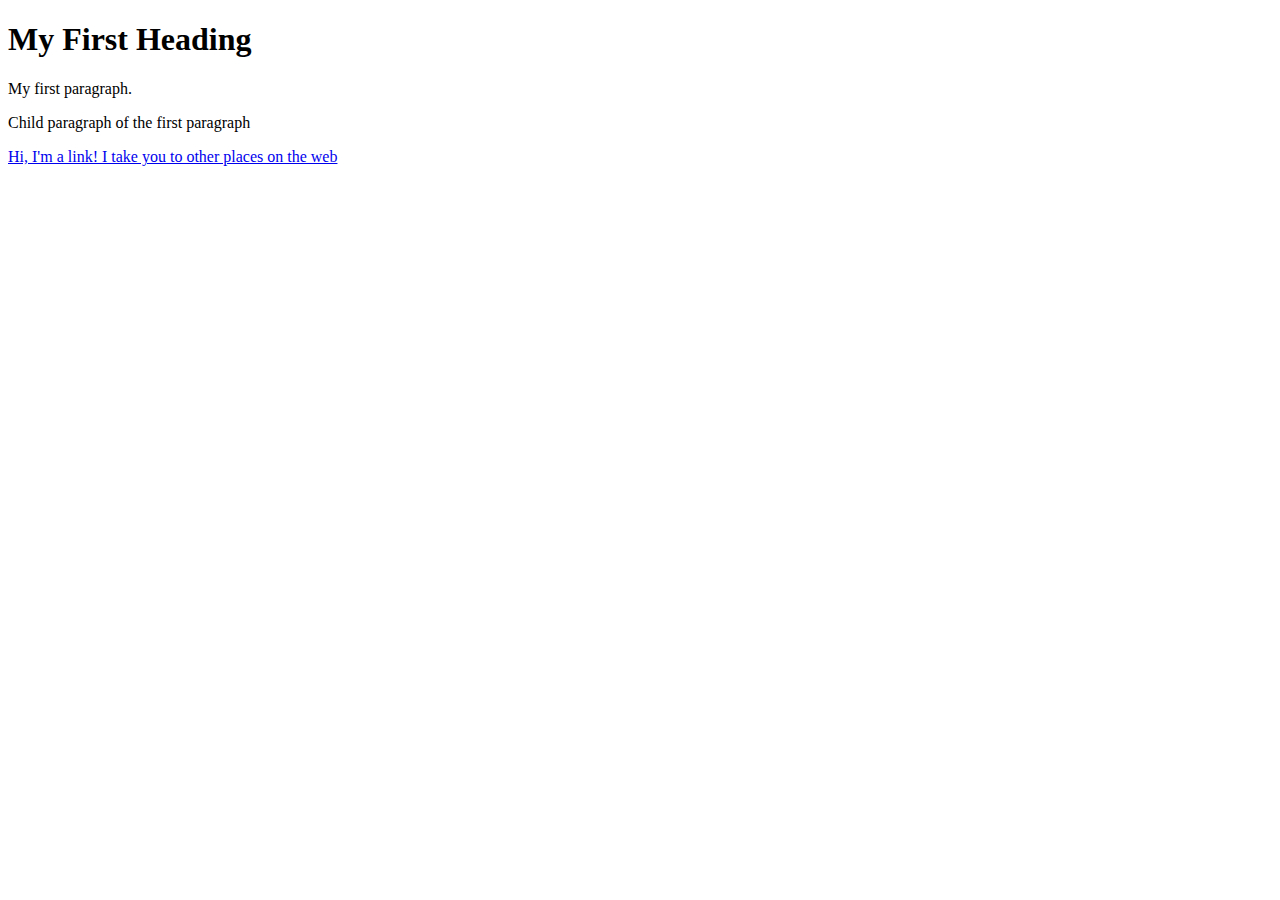
<file: 16_week/index.html>
<!DOCTYPE html> <!-- The <!DOCTYPE html> declaration defines this document to be HTML5 -->
<!-- Hi, I'm a comment tag - anything between my brackets won't be displayed on a page -->
<html>  <!-- The <html> tag is the root element of an HTML page -->
<head> <!-- The <head> tag contains meta information about the document -->
	<title>Hello Ahra!</title> <!-- <title> element specifies a title for the document -->
</head>

<Style>
    h1 {
        font-family: 'Water Brush', cursive;
    }
</Style>

<body> <!-- The <body> tag contains the visible page content -->

  <h1>My First Heading</h1> <!-- The <h1> tag defines a large heading -->
  <p>My first paragraph.</p> <!-- The <p> tag defines a paragraph -->
      <p>Child paragraph of the first paragraph</p>
  <a href="https://www.google.com">Hi, I'm a link! I take you to other 
     places on the web</a> <!-- The <a> tag defines a hyperlink -->

</body>
</html>
</file>
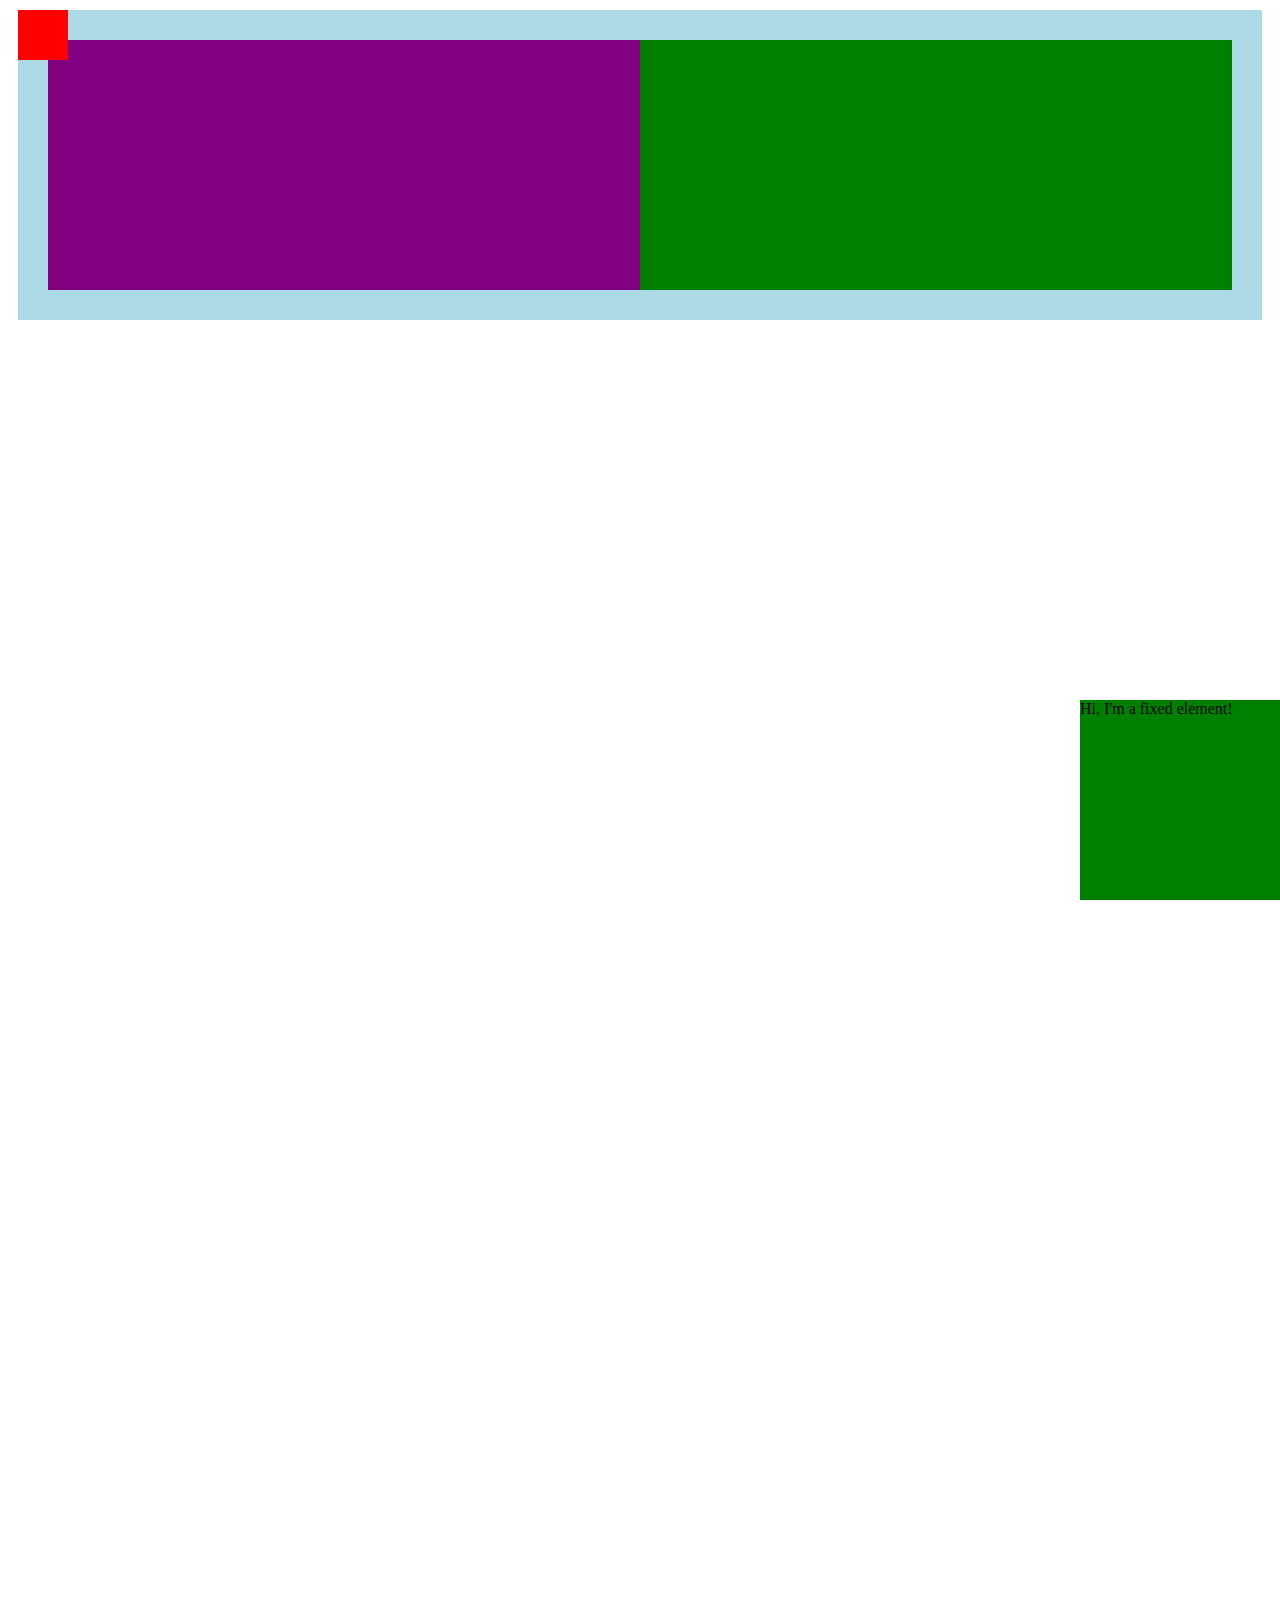
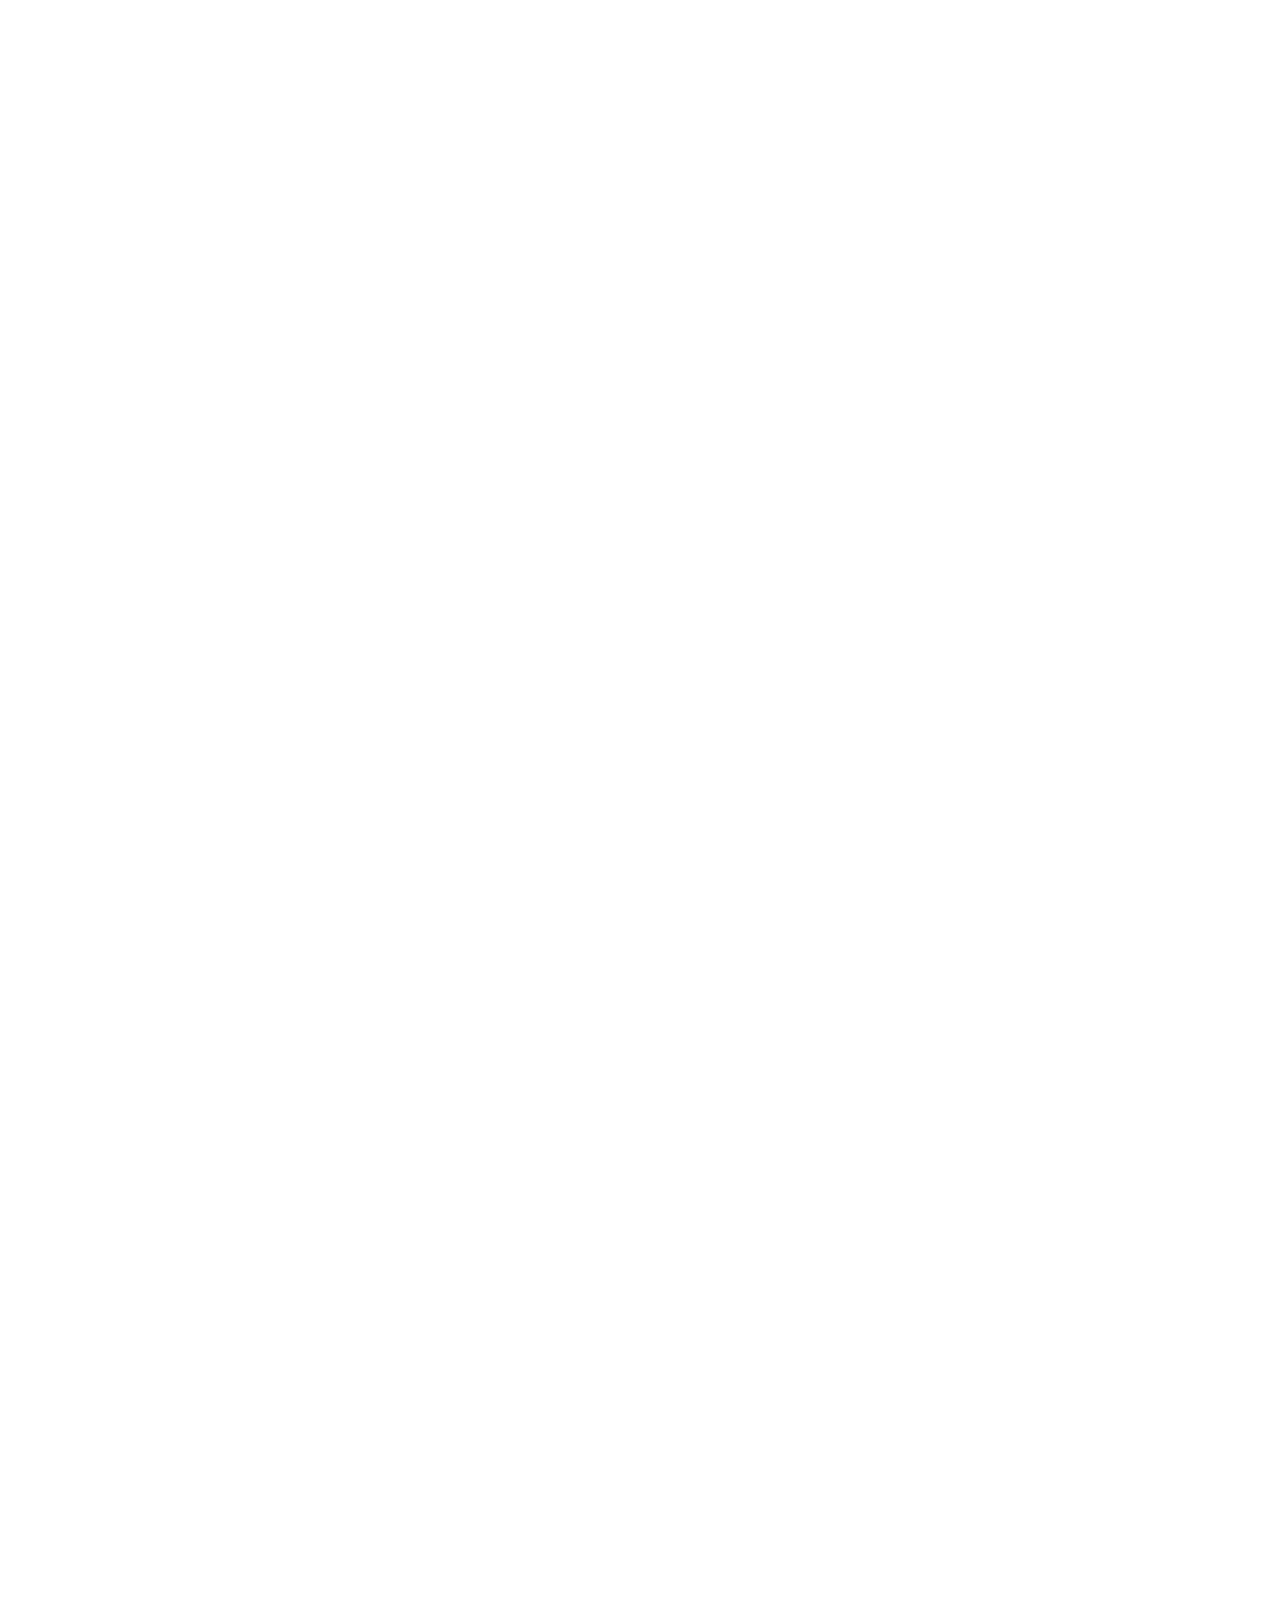
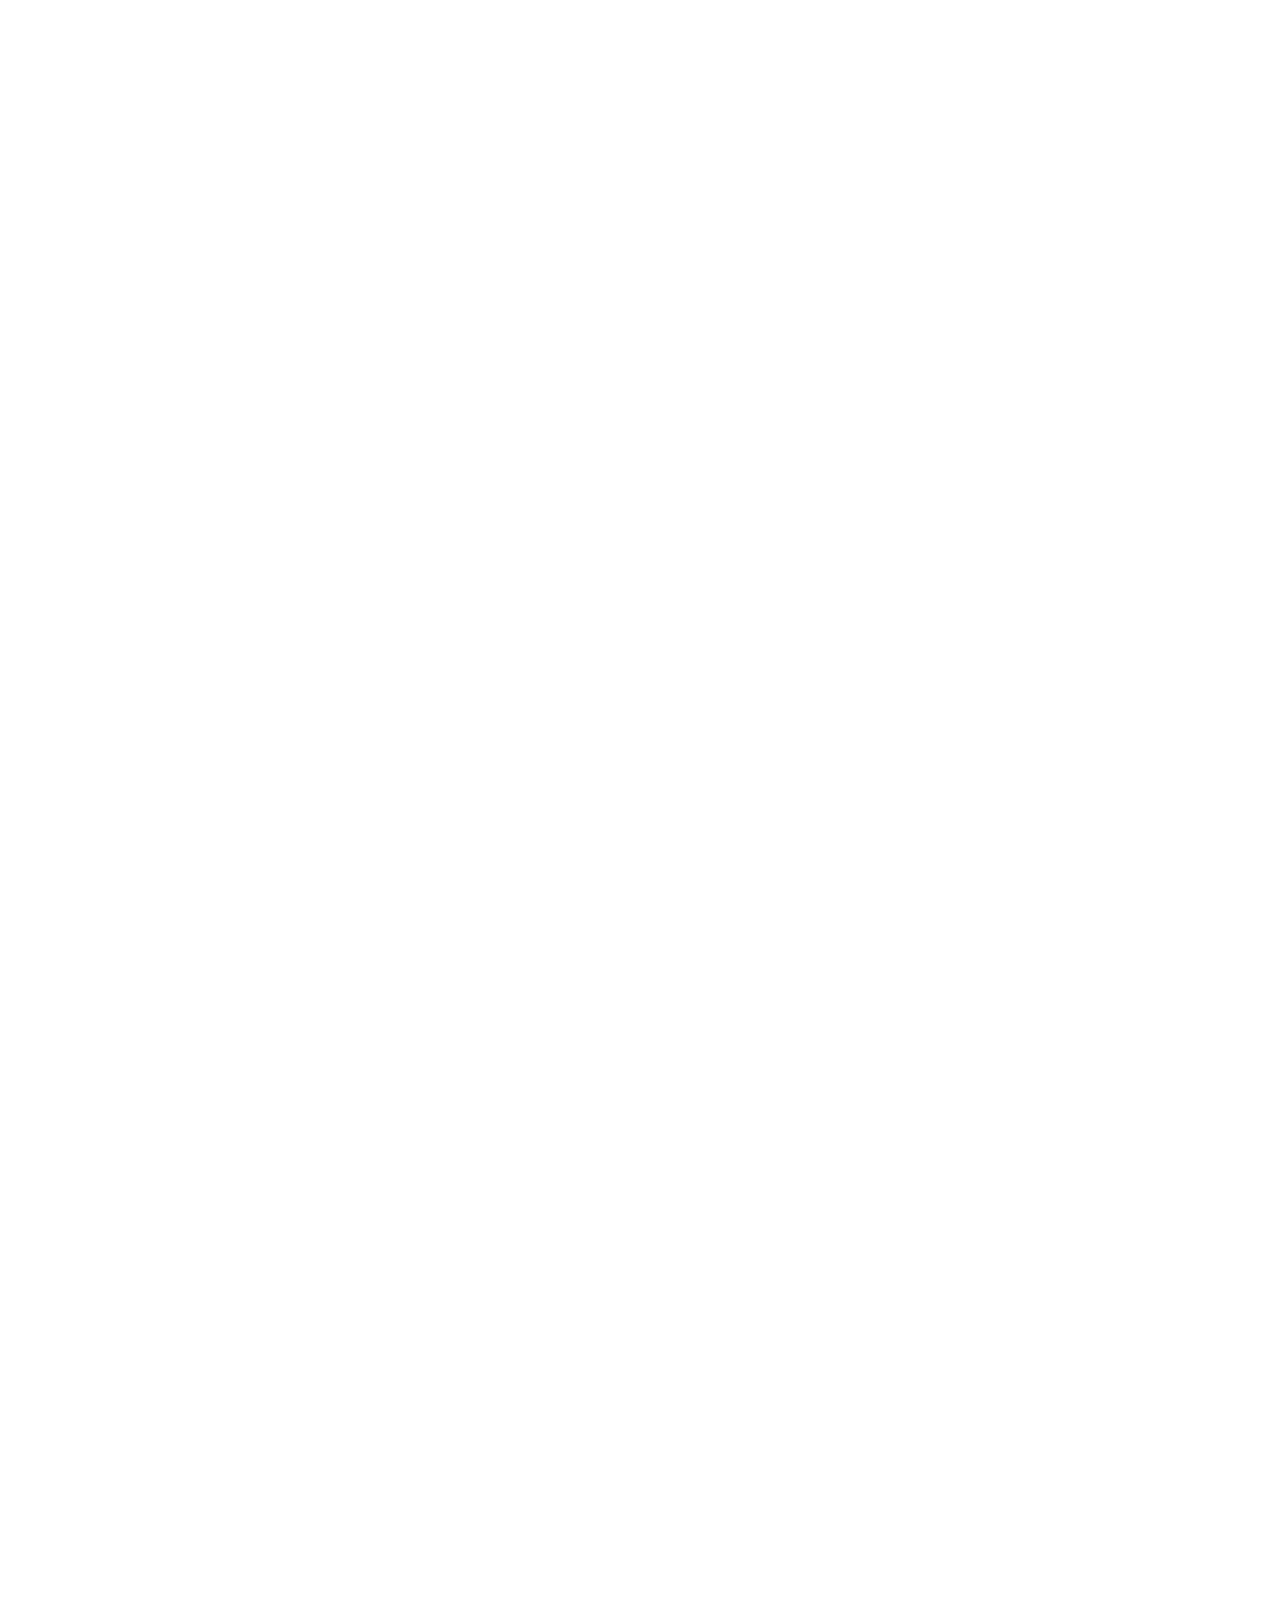
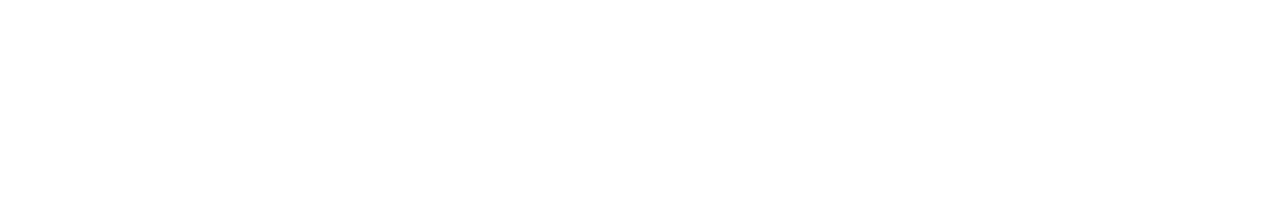
<file: 17_week/Activity2/02_Positioning_Relative_Absolute/solved/index.html>
<!DOCTYPE html>
<html>
<head>
  <link href="css/index.css" type="text/css" rel="stylesheet">
</head>
<body>
  <section class="relative">
    <div class="left">
      <div class="absolute">
      </div>
    </div>
    <div class="right">
    </div>
  </section>

<div class="fixed">
  Hi, I'm a fixed element!
</div>
</body>
</html>
</file>
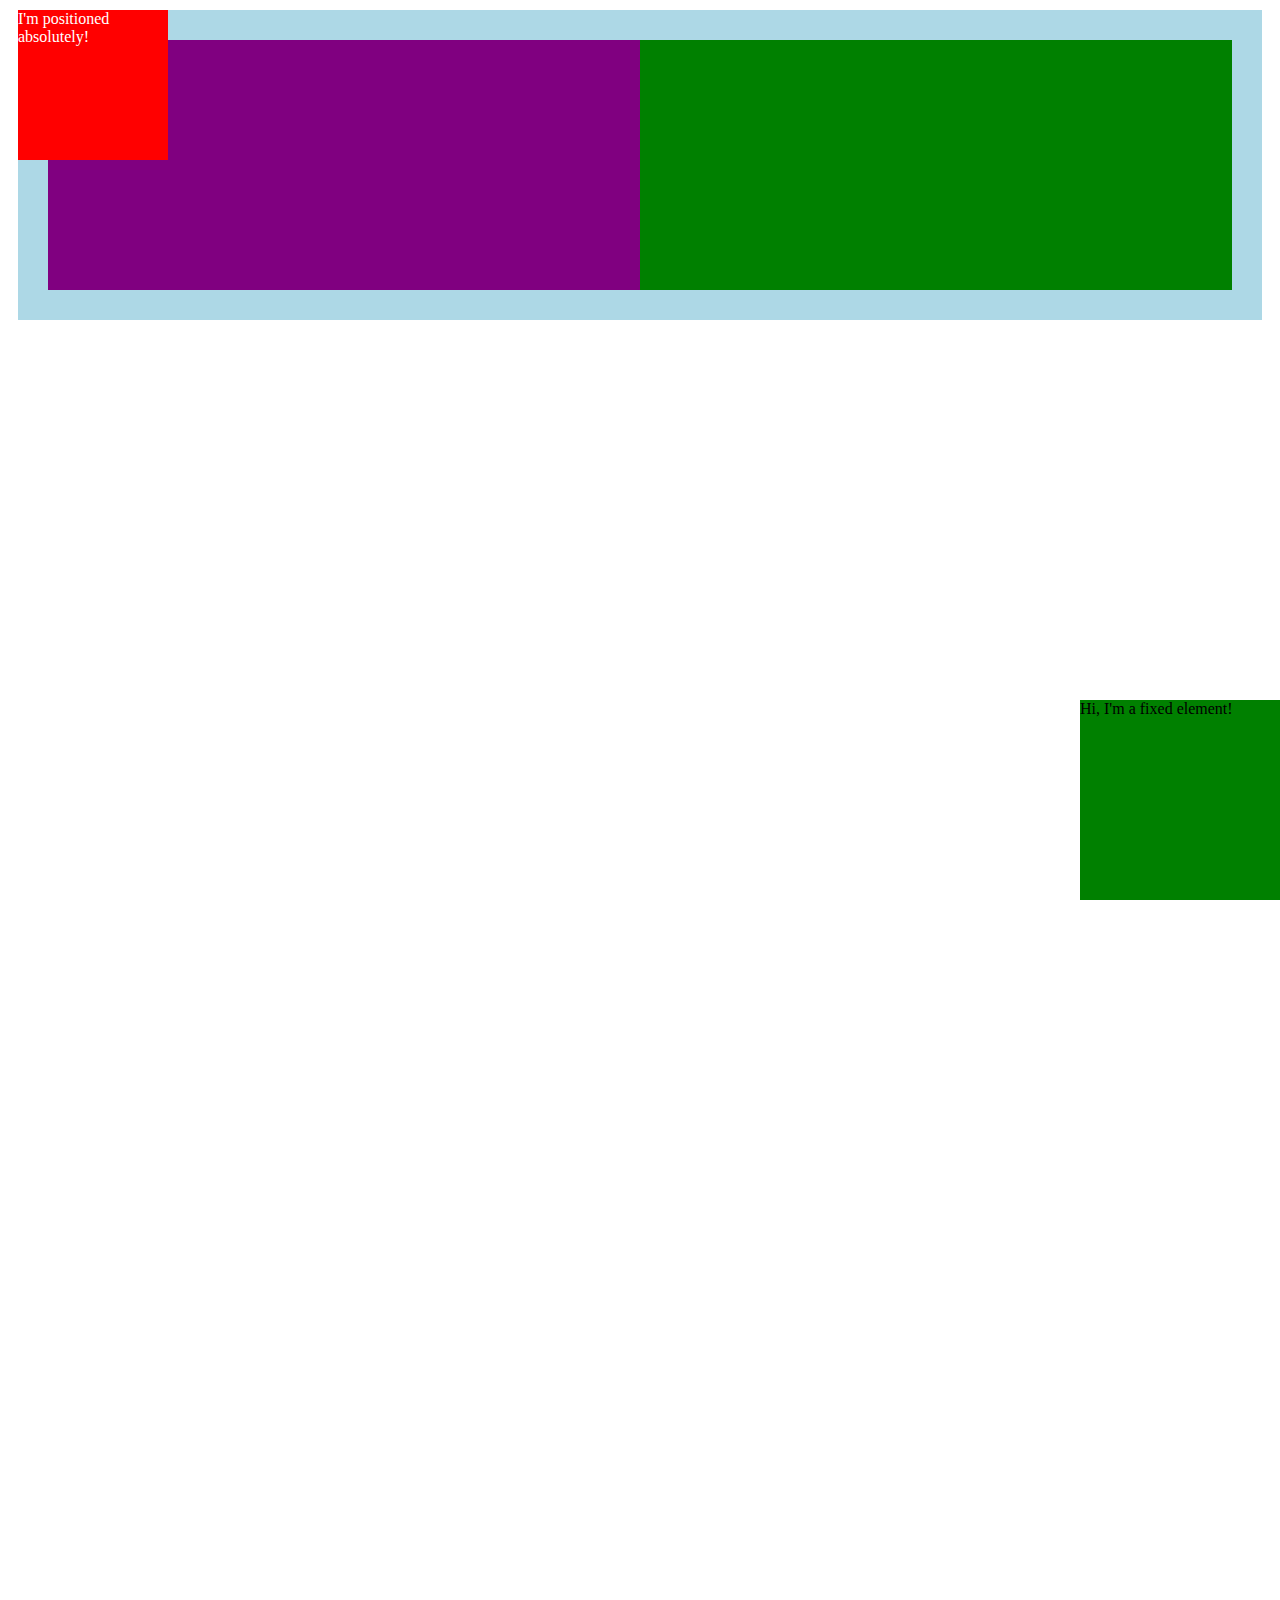
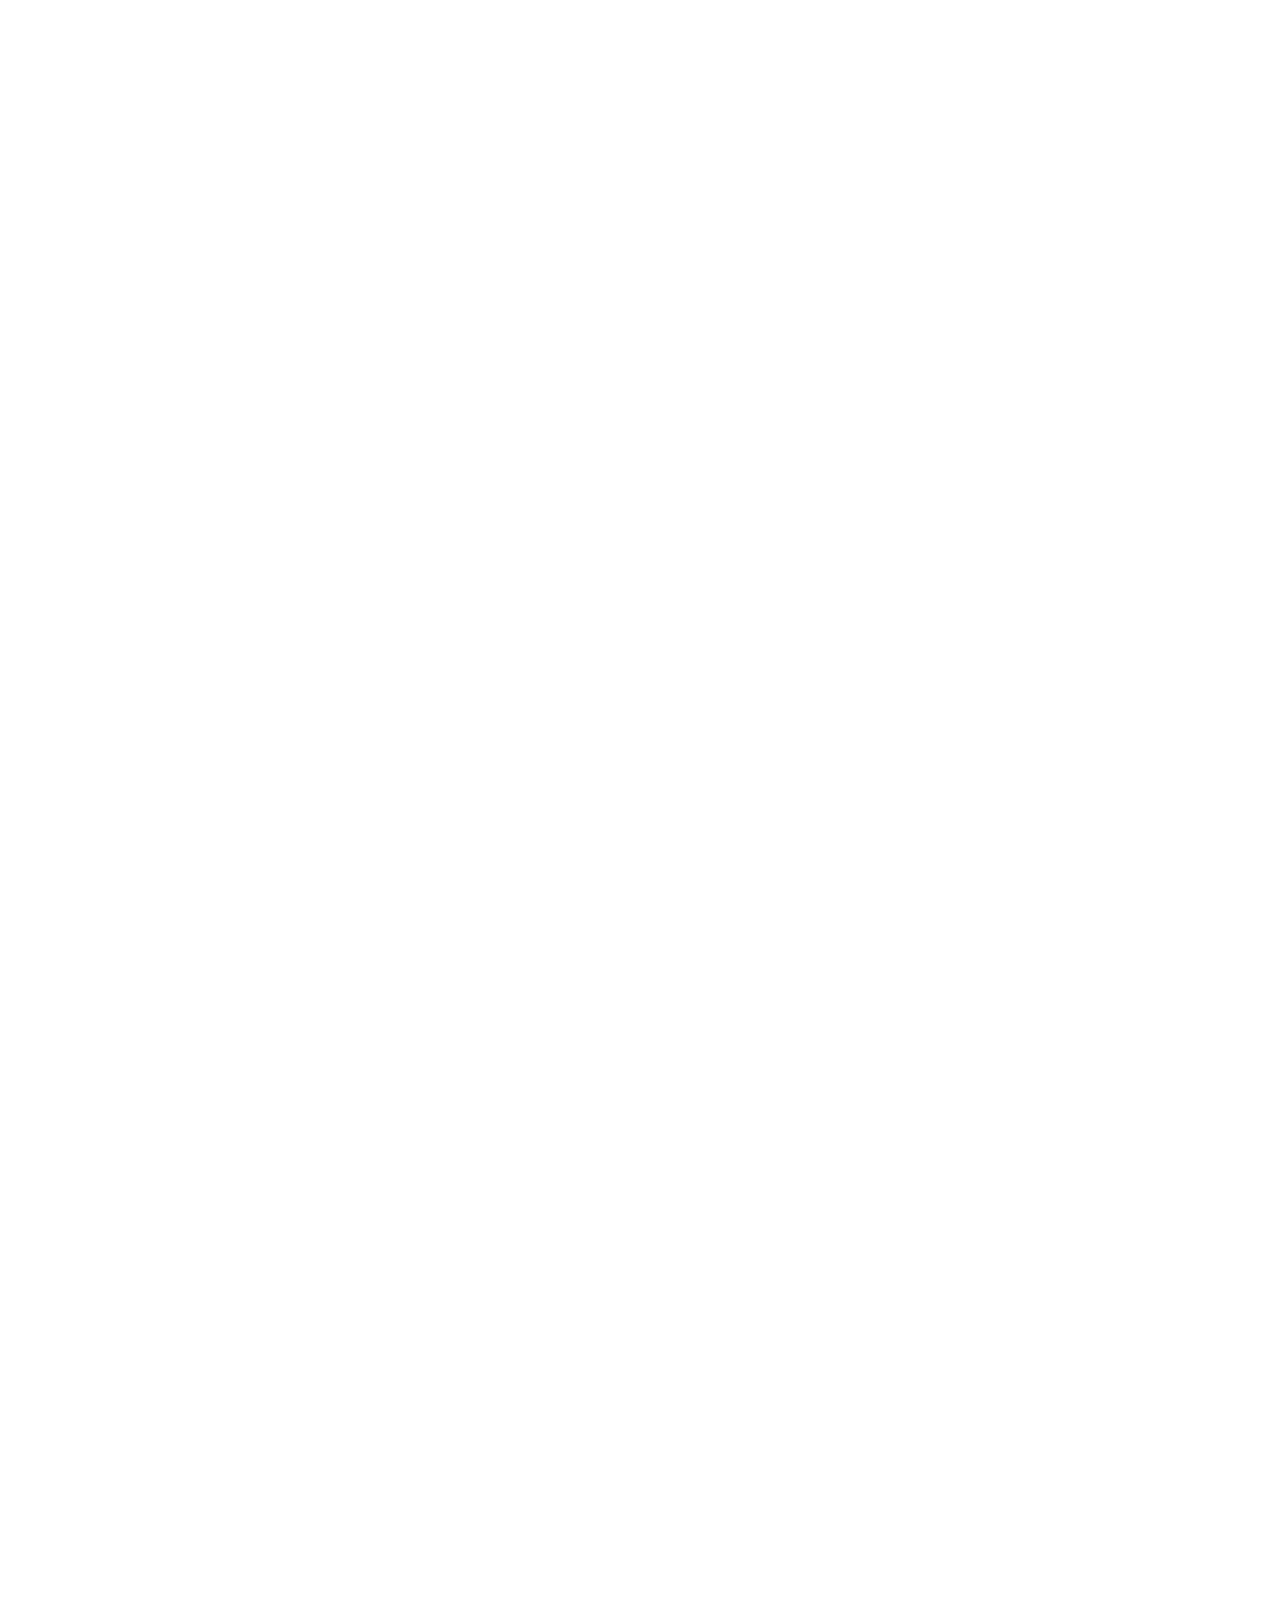
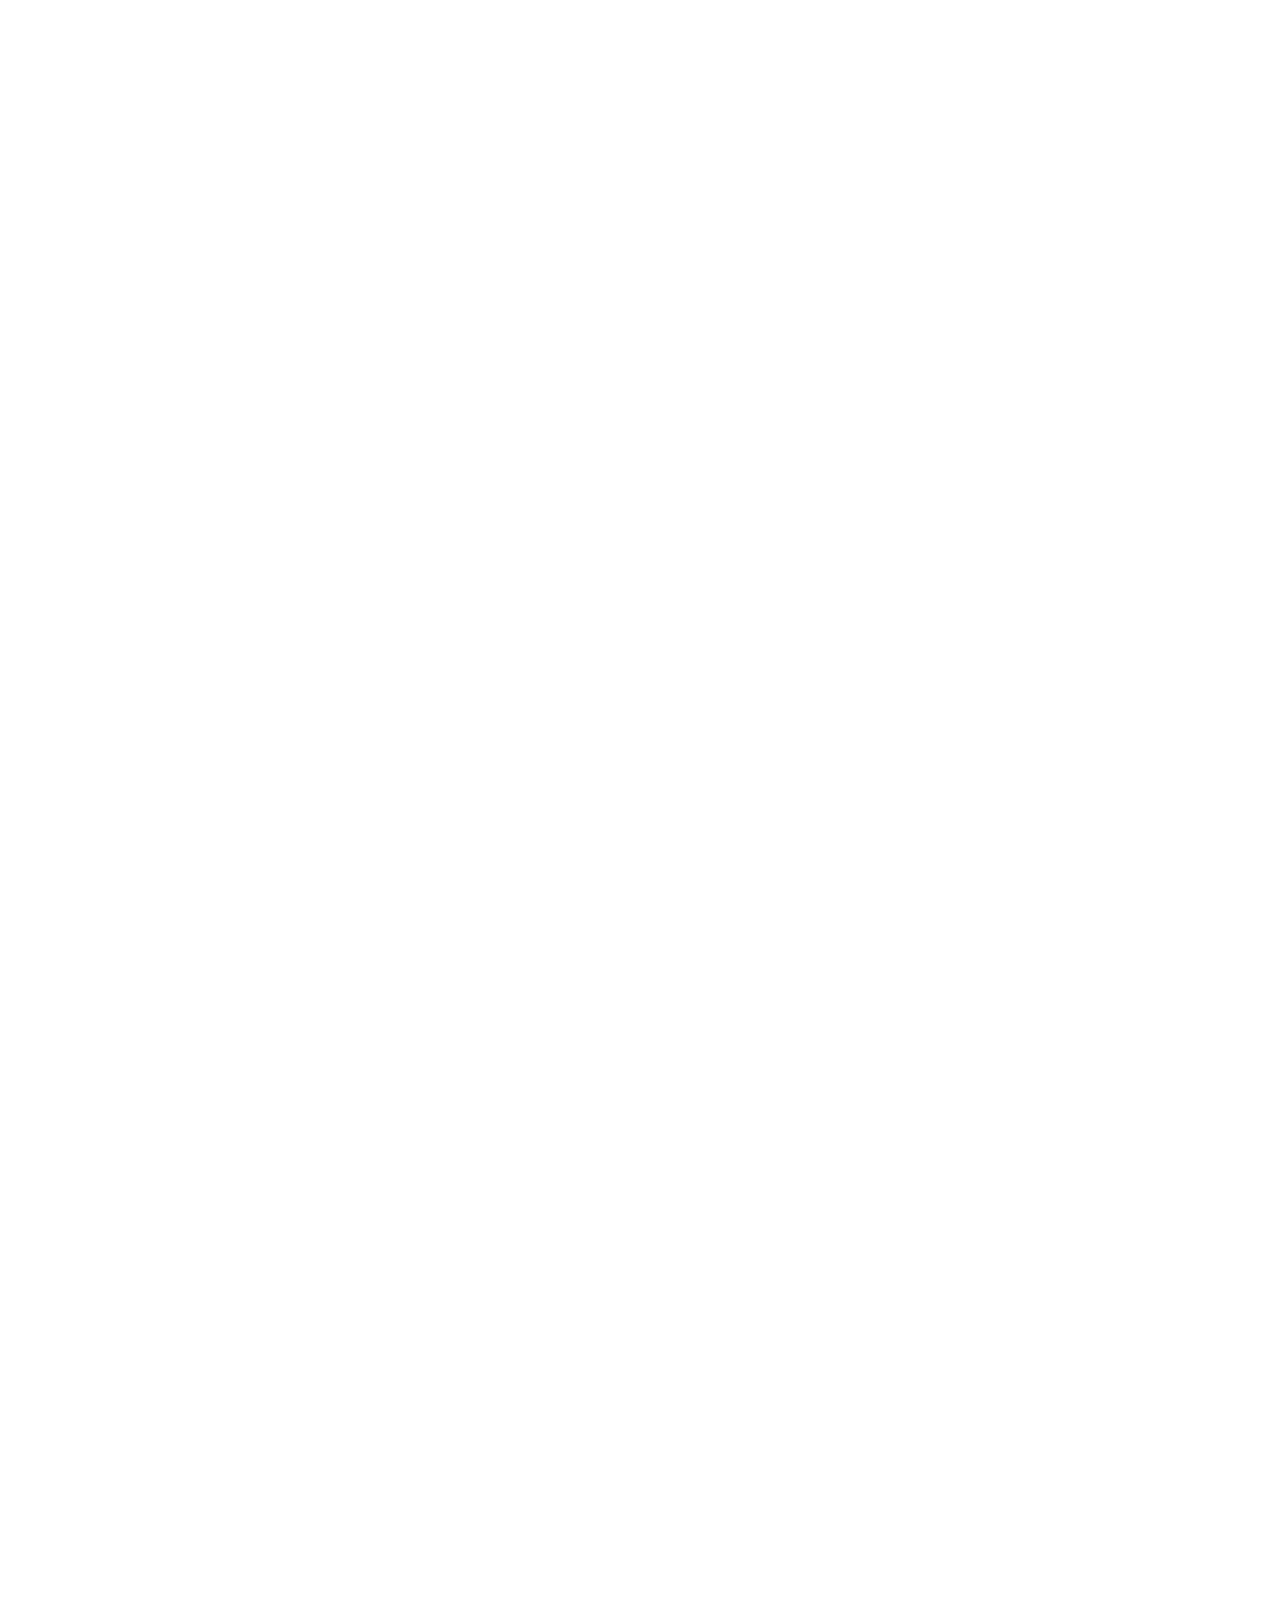
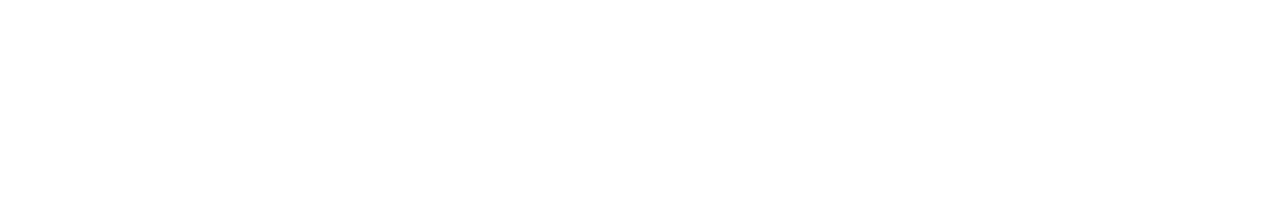
<file: 17_week/Activity2/02_Positioning_Relative_Absolute/unsolved/index.html>
<!DOCTYPE html>
<html>
<head>
  <link href="css/index.css" type="text/css" rel="stylesheet">
</head>
<body>
  <section class="relative">
    <div class="left">
      <div class="absolute">
        I'm positioned absolutely!
      </div>
    </div>
    <div class="right">
    </div>
  </section>

<div class="fixed">
  Hi, I'm a fixed element!
</div>
</body>
</html>
</file>
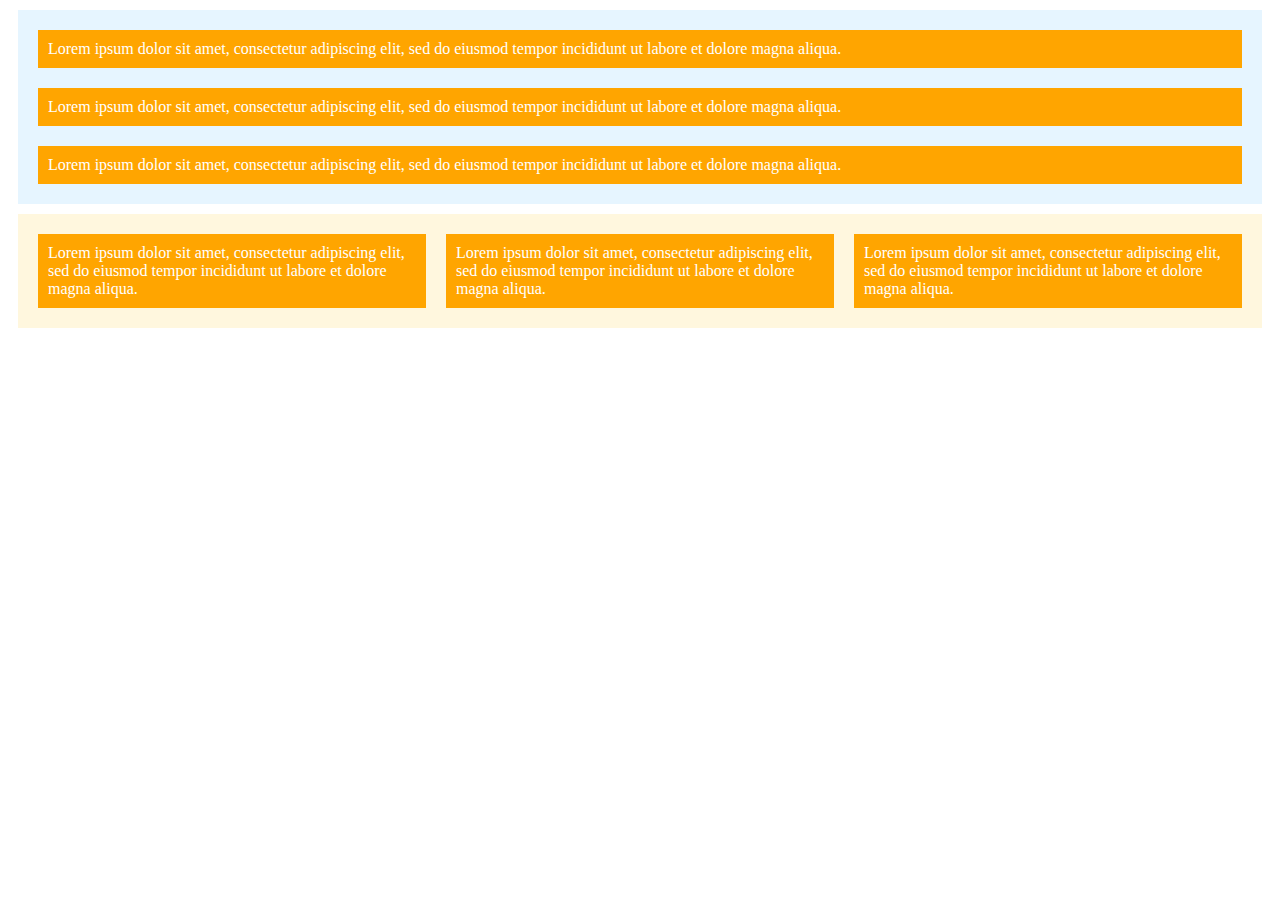
<file: 18_week/Activity 1/01_Your_First_Flex_Layout/solved/index.html>
<!DOCTYPE html>
<html>
<head>
  <link href="css/index.css" type="text/css" rel="stylesheet">
</head>
<body>
  <div id="column" class="flex">
    <div class="flex_item">
      Lorem ipsum dolor sit amet, consectetur adipiscing elit, sed do eiusmod tempor incididunt ut labore et dolore magna aliqua.
    </div>
    <div class="flex_item">
      Lorem ipsum dolor sit amet, consectetur adipiscing elit, sed do eiusmod tempor incididunt ut labore et dolore magna aliqua.
    </div>
    <div class="flex_item">
      Lorem ipsum dolor sit amet, consectetur adipiscing elit, sed do eiusmod tempor incididunt ut labore et dolore magna aliqua.
    </div>
  </div>
  <div id="row" class="flex">
    <div class="flex_item">
      Lorem ipsum dolor sit amet, consectetur adipiscing elit, sed do eiusmod tempor incididunt ut labore et dolore magna aliqua.
    </div>
    <div class="flex_item">
      Lorem ipsum dolor sit amet, consectetur adipiscing elit, sed do eiusmod tempor incididunt ut labore et dolore magna aliqua.
    </div>
    <div class="flex_item">
      Lorem ipsum dolor sit amet, consectetur adipiscing elit, sed do eiusmod tempor incididunt ut labore et dolore magna aliqua.
    </div>
  </div>

</body>
</html>
</file>
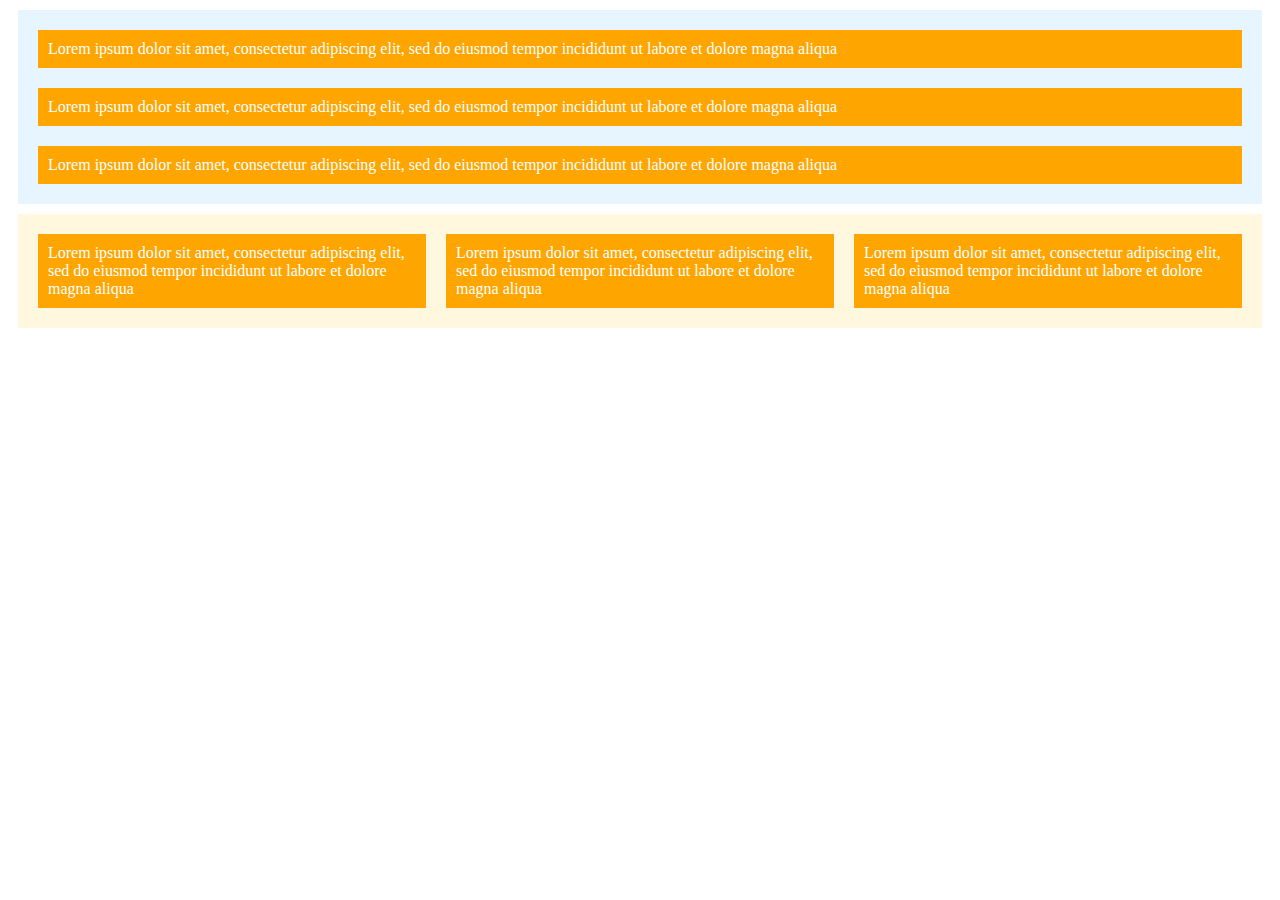
<file: 18_week/Activity 1/01_Your_First_Flex_Layout/unsolved/index.html>
<!DOCTYPE html>
<html>
<head>
  <link href="css/index.css" type="text/css" rel="stylesheet">
</head>
<body>

  <div id="column" class="flex"><!-- This div has the id of column and the class of flex. -->
    <div class="flex_item">
      Lorem ipsum dolor sit amet, consectetur adipiscing elit, sed do eiusmod tempor incididunt ut labore et dolore magna aliqua
    </div>
    <div class="flex_item">
      Lorem ipsum dolor sit amet, consectetur adipiscing elit, sed do eiusmod tempor incididunt ut labore et dolore magna aliqua
    </div>
    <div class="flex_item">
      Lorem ipsum dolor sit amet, consectetur adipiscing elit, sed do eiusmod tempor incididunt ut labore et dolore magna aliqua
    </div>

  </div>

  <div id="row" class="flex">
    <div class="flex_item">
      Lorem ipsum dolor sit amet, consectetur adipiscing elit, sed do eiusmod tempor incididunt ut labore et dolore magna aliqua
    </div>
    <div class="flex_item">
      Lorem ipsum dolor sit amet, consectetur adipiscing elit, sed do eiusmod tempor incididunt ut labore et dolore magna aliqua
    </div>
    <div class="flex_item">
      Lorem ipsum dolor sit amet, consectetur adipiscing elit, sed do eiusmod tempor incididunt ut labore et dolore magna aliqua
    </div>


  </div>

</body>
</html>
</file>
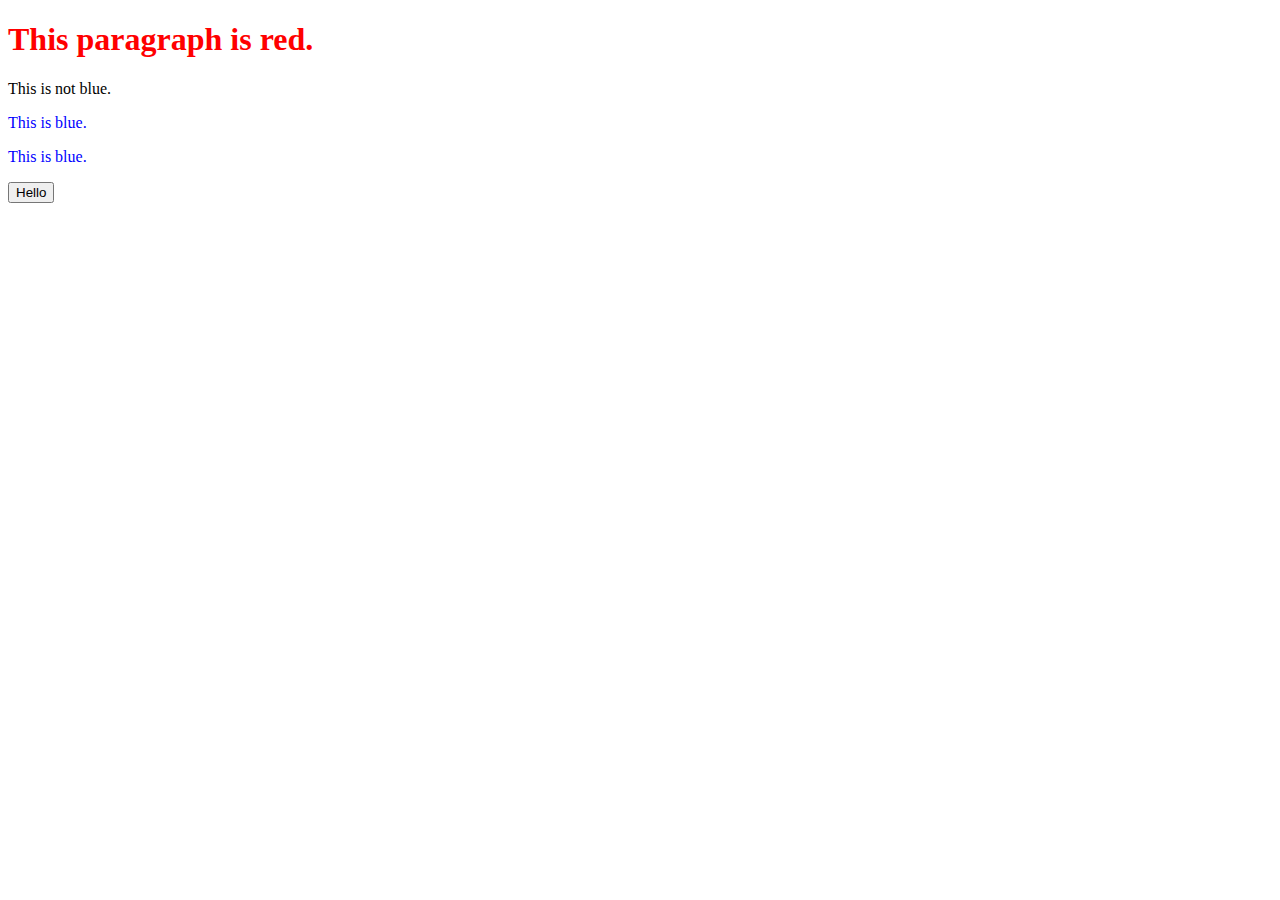
<file: 19_week/Activity 1/03_Using_jQuery/solved/index.html>
<!DOCTYPE html>
<html>
  <head></head>
  <body>

    <h1>This paragraph is red.</h1>

    <p>This is not blue.</p>
    <p class="blue">This is blue.</p>
    <p class="blue">This is blue.</p>

    <button id="addMe">Goodbye</button>

    <!-- Add the script tag to jQuery below. -->
    <script src="https://code.jquery.com/jquery-3.4.1.min.js"></script>
    <script src="js/index.js"></script>
    
  </body>
</html>
</file>
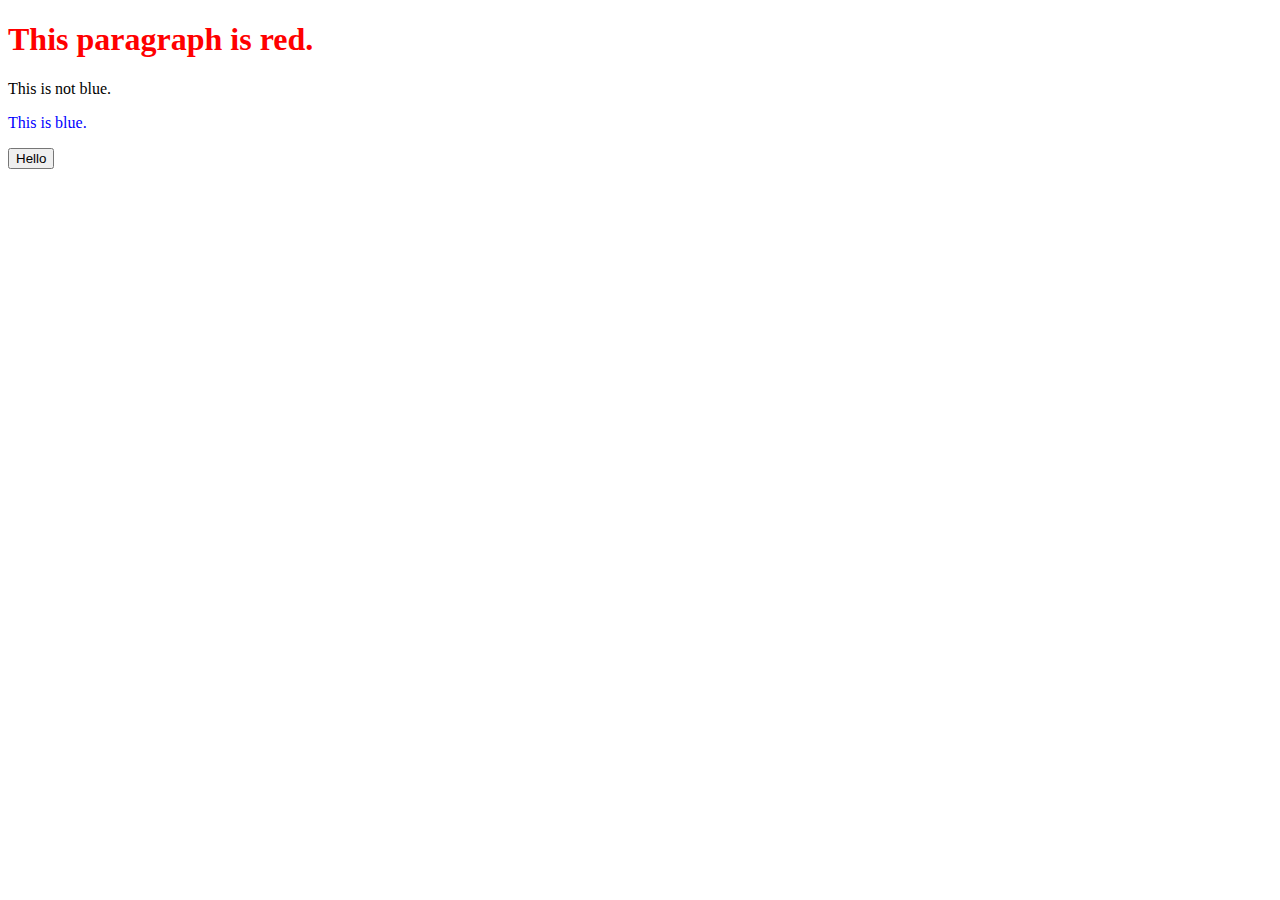
<file: 19_week/Activity 1/03_Using_jQuery/unsolved/index.html>
<!DOCTYPE html>
<html>
  <head></head>
  <body>

    <h1>This paragraph is red.</h1>

    <p>This is not blue.</p>
    <p class="blue">This is blue.</p>

    <button id="addMe">Goodbye</button>

    <!-- Add the script tag to jQuery below. -->
    <script src="https://code.jquery.com/jquery-3.4.1.min.js"></script>
    <script src="js/index.js"></script>
    
  </body>
</html>
</file>
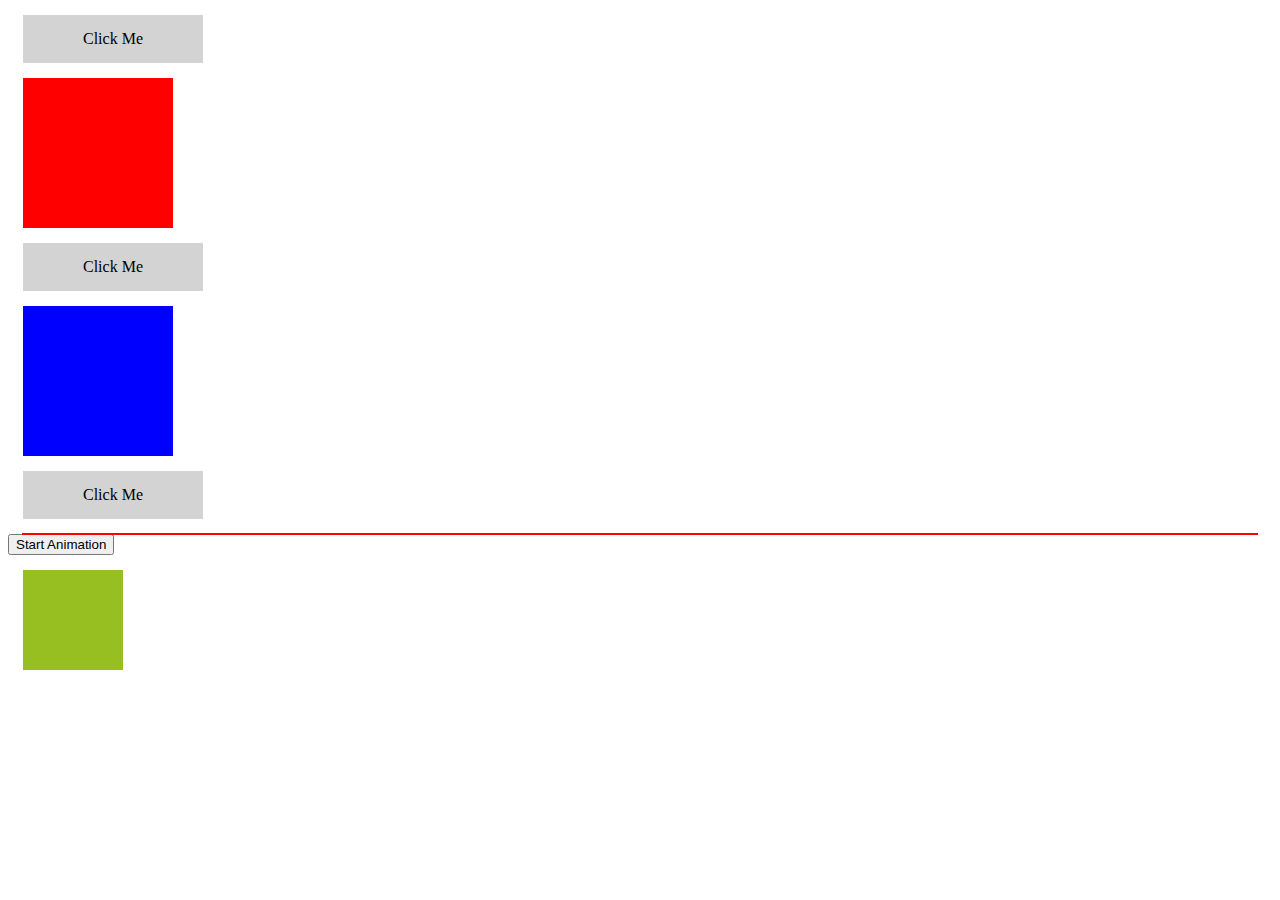
<file: 19_week/Activity 1/04_on_function/solved/index.html>
<!DOCTYPE html>
<html>
<head>
  <link href="css/index.css" rel="stylesheet" type="text/css">
</head>
<body>
  <div class="button" id="button1">
    Click Me
  </div>
  <div class="hideMe"></div>

  <div class="button" id="button2">
    Click Me
  </div>
  <div class="cssChange"></div>

  <div class="button" id="button3">
    Click Me
  </div>
  <div class="appendMe"></div>

  <button> Start Animation </button>
  <div class="animate" style="background:#98bf21;height:100px;width:100px;position:absolute;"></div>


</body>
<script src="https://ajax.googleapis.com/ajax/libs/jquery/3.4.1/jquery.min.js"></script>
<script src="js/index.js"></script>
</html>
</file>
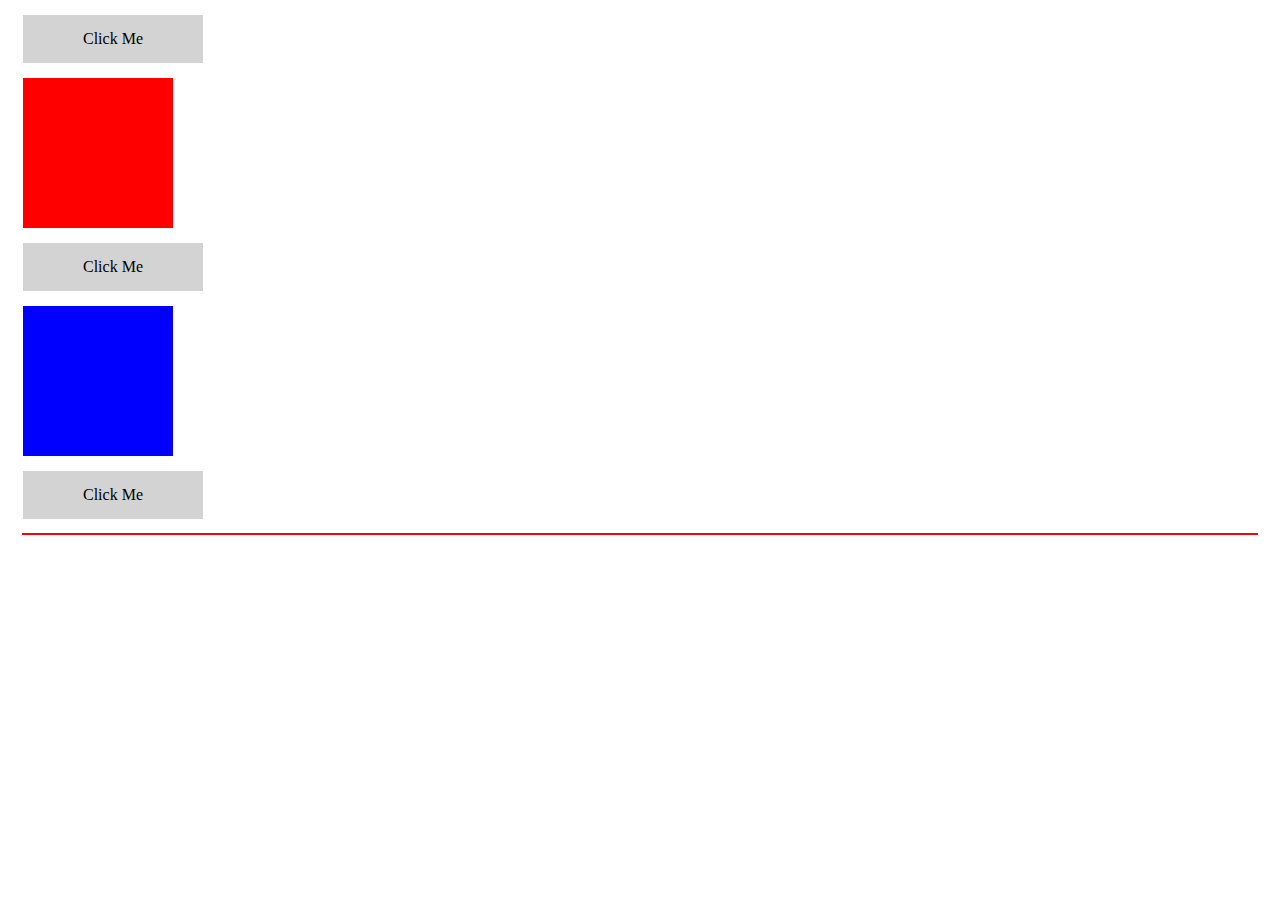
<file: 19_week/Activity 1/04_on_function/unsolved/index.html>
<!DOCTYPE html>
<html>
<head>
  <link href="css/index.css" rel="stylesheet" type="text/css">
</head>
<body>
  <!-- Step 1:-->
  <div class="button" id="button1">
    Click Me
  </div>
  <div class="hideMe"></div>

<!-- Step 2:-->
  <div class="button" id="button2">
    Click Me
  </div>
  <div class="cssChange"></div>

<!-- Step 3:-->
  <div class="button" id="button3">
    Click Me
  </div>
  <div class="appendMe"></div>

</body>
<script src="https://ajax.googleapis.com/ajax/libs/jquery/3.4.1/jquery.min.js"></script>
<script src="js/index.js"></script>
</html>
</file>
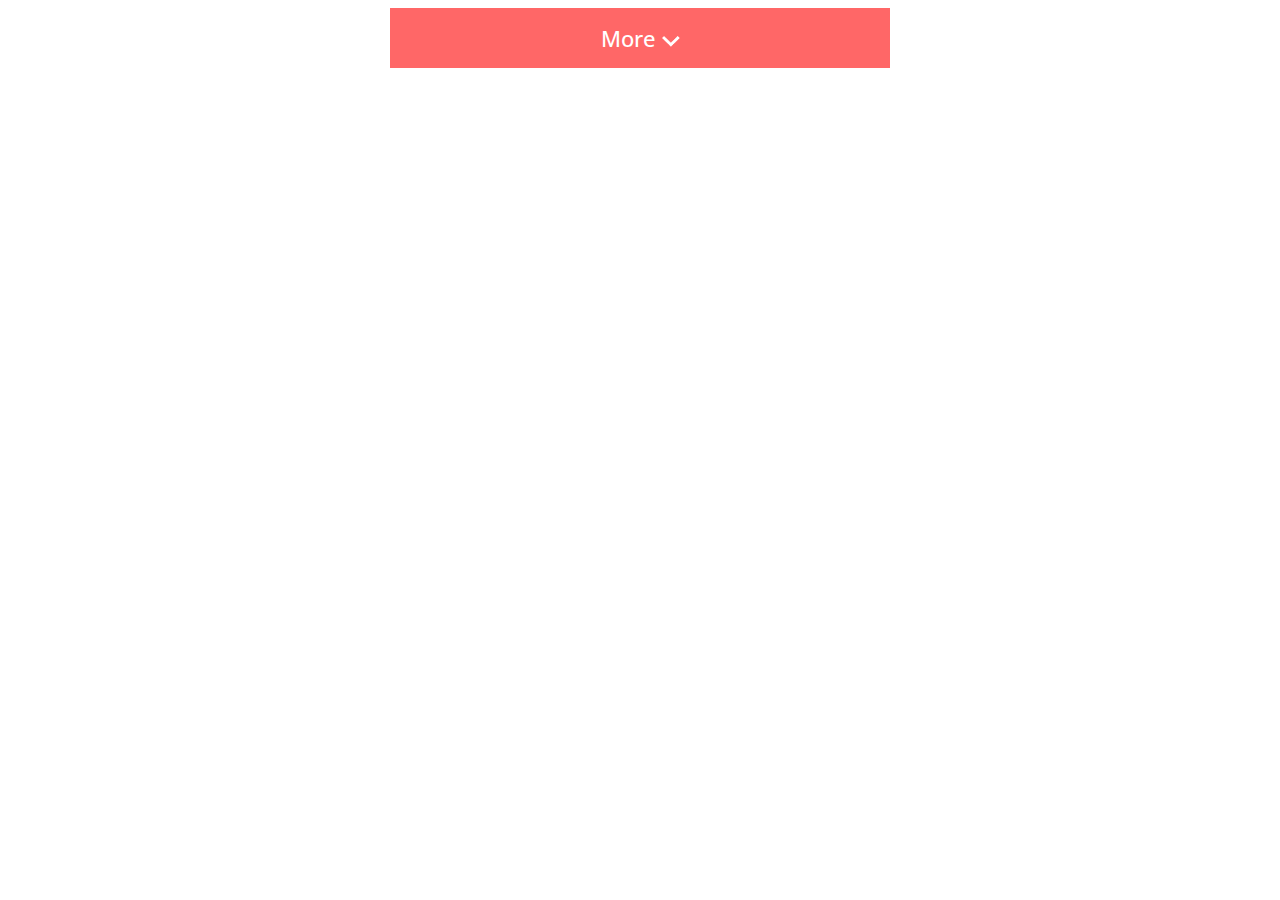
<file: 19_week/Activity 1/05_Build_a_toggle/solved/index.html>
<!DOCTYPE html>
<html>
<head>
  <link href="css/style.css" type="text/css" rel="stylesheet">
  <link rel="stylesheet" type="text/css" href="https://fonts.googleapis.com/css?family=Open+Sans" />
</head>
<body>
  <div class="container">
    <div id="toggle">More <img src="images/downArrow.png"></div>
    <ul id="dropDown">
      <li>Item 1</li>
      <li>Item 2</li>
      <li>Item 3</li>
    </ul>
  </div>

  <script src="https://code.jquery.com/jquery-3.4.1.js"></script>
  <script src="js/index.js"></script>
</body>
</html>
</file>
<file: 17_week/Activity2/02_Positioning_Relative_Absolute/solved/css/index.css>
body {
  height: 5000px;
}
.left {
  width: 50%;
  background-color: purple;
}
.right {
  width: 50%;
  background-color: green;
}
.relative {
  background-color: lightblue;
  height: 250px;
  padding: 30px;
  margin: 10px;
  display: flex;
  position: relative;
}
.absolute {
  height: 50px;
  width: 50px;
  background-color: red;
  position: absolute;
  top: 0;
  left: 0;
}
.fixed {
  height: 200px;
  width: 200px;
  background-color: green;
  position: fixed;
  bottom: 0;
  right: 0;
}
</file>
<file: 17_week/Activity2/02_Positioning_Relative_Absolute/unsolved/css/index.css>
body {
  height: 5000px;
}
.left {
  width: 50%;
  background-color: purple;
}
.right {
  width: 50%;
  background-color: green;
}
.relative {
  background-color: lightblue;
  height: 250px;
  padding: 30px;
  margin: 10px;
  display: flex;
  position: relative;
}
.absolute {
  height: 150px;
  width: 150px;
  background-color: red;
  color: white;
  position: absolute;
  top: 0;
  left: 0;

}
.fixed {
  height: 200px;
  width: 200px;
  background-color: green;
  position: fixed;
  bottom: 0;
  right: 0;

}
</file>
<file: 18_week/Activity 1/01_Your_First_Flex_Layout/solved/css/index.css>
.flex_item {
  padding:10px;
  margin: 10px;
  background-color: orange;
  color: white;
}
.flex {
  display: flex;
  padding: 10px;
  margin: 10px;
}
#column {
  background-color: #E6F5FF;
  flex-direction: column;
}
#row {
  background-color: #FFF7DE;
  flex-direction: row;
}
</file>
<file: 18_week/Activity 1/01_Your_First_Flex_Layout/unsolved/css/index.css>
.flex_item {
  padding:10px;
  margin: 10px;
  background-color: orange;
  color: white;
}
.flex {
  padding: 10px;
  margin: 10px;
  display: flex;
  /* Set the property display to flex below! */
}
#column {
  background-color: #E6F5FF;
  flex-direction: column;
  /* Set the property flex direction to column below! */
}
#row {
  background-color: #FFF7DE;
  flex-direction: row;
/* Set the property flex-direction to row below! */
}
</file>
<file: 19_week/Activity 1/04_on_function/solved/css/index.css>
div {
  margin: 15px;
}
.button {
  background-color: lightGrey;
  padding: 15px;
  cursor: pointer;
  text-align:center;
  max-width: 150px;
}
.hideMe {
 background-color: red;
 height: 150px;
 width: 150px;
}
.cssChange {
  background-color: blue;
  height: 150px;
  width: 150px;
}
.appendMe {
  outline: 1px solid red;
}
.child {
  background-color: grey;
  text-align: center;
}
</file>
<file: 19_week/Activity 1/04_on_function/unsolved/css/index.css>
div {
  margin: 15px;
}
.button {
  background-color: lightGrey;
  padding: 15px;
  cursor: pointer;
  text-align:center;
  max-width: 150px;
}
.hideMe {
 background-color: red;
 height: 150px;
 width: 150px;
}
.cssChange {
  background-color: blue;
  height: 150px;
  width: 150px;
}
.appendMe {
  outline: 1px solid red;
}
.child {
  background-color: grey;
  text-align: center;
}
</file>
<file: 19_week/Activity 1/05_Build_a_toggle/solved/css/style.css>
.container {
  width: 500px;
  margin: 0 auto;
  text-align: center;
  font-size: 22px;
  font-family: "Open Sans", helvetica, sans-serif;
}
#dropDown {
  display: none;
}
#toggle {
  background-color: #FF6767;
  padding: 15px;
  color: white;
  font-weight: 500;
  cursor: pointer; 
}

ul {
  margin:0;
  padding: 0;
  list-style-type:none;
}
li {
  margin:0;
  padding: 15px;
  border: 1px solid black;
}
img {
  width: 18px;
}
</file>
